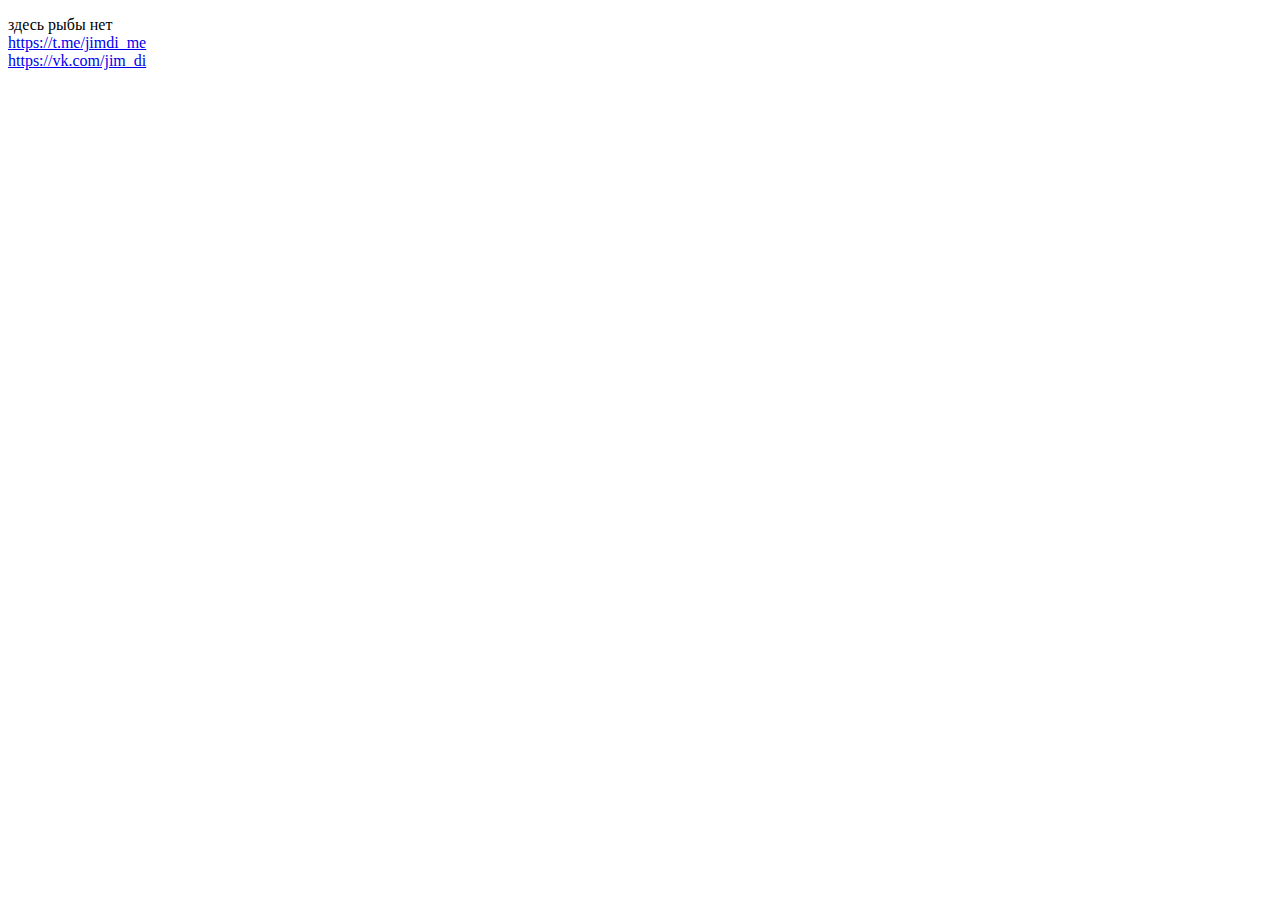
<file: index.html>
<!DOCTYPE html>
<html>
  <head>
    <title>здесь рыбы нет</title>
    <meta http-equiv="refresh" content="10; url='https://t.me/jimdi_me'" />
  </head>
  <body>
    <p>здесь рыбы нет<br>
      <a href="https://t.me/jimdi_me" target="_blank">https://t.me/jimdi_me</a><br>
      <a href="https://vk.com/jim_di" target="_blank">https://vk.com/jim_di</a>
    </p>
  </body>
</html>
</file>
